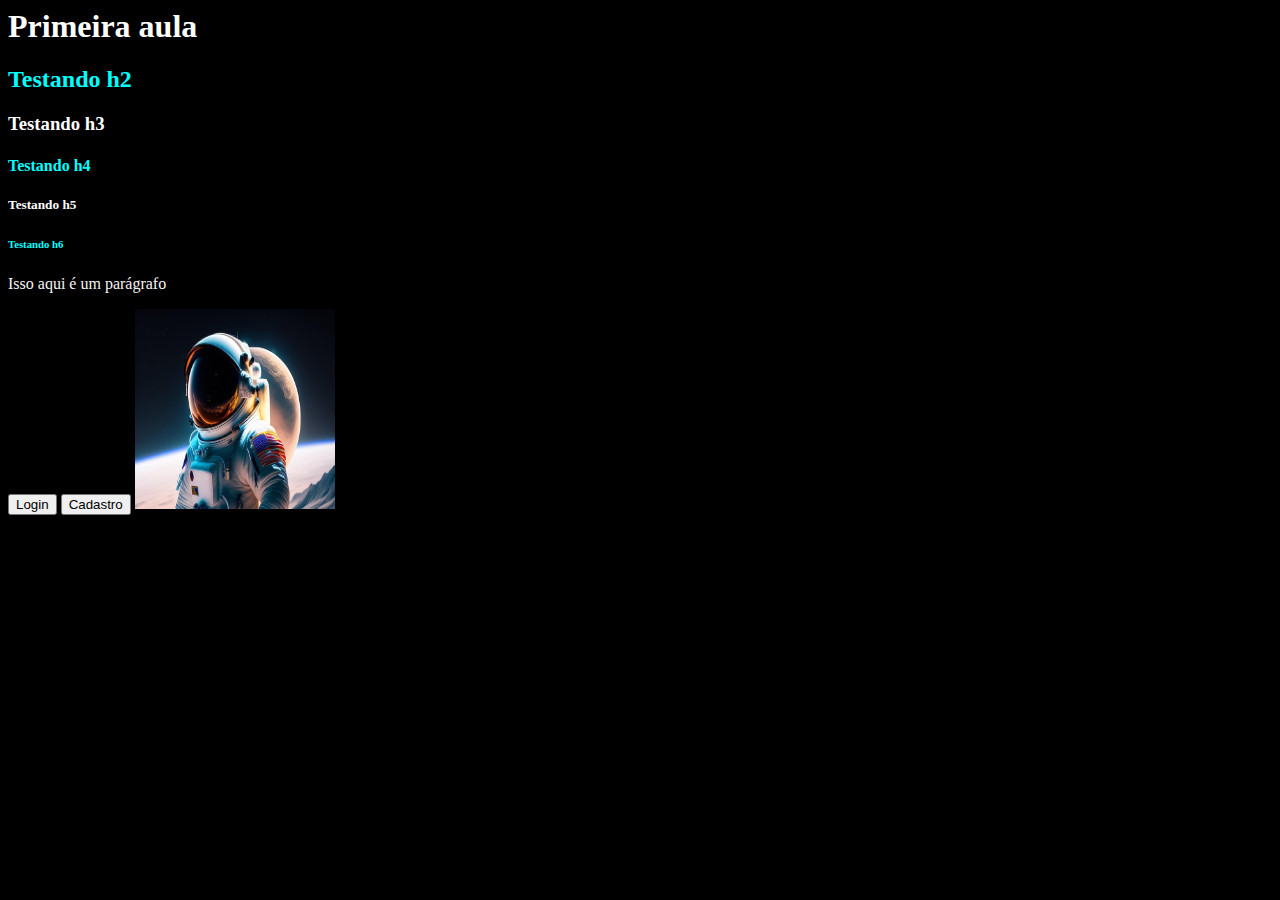
<file: Aulas/Aula01/html/index.html>
<html lang="pt-br">
    <head>
        <title>Aula01</title>
        <meta charset = "UTF-8"> 

        <link rel="shortcut icon"type="icon-Planeta/jpg" href="./icon-Planeta.jpg">
    </head>
    

    
    
    <style>
        img {
            width: 200px;
            height: 200px;
        }

        body {
            background-color: black;
        }

        h1, h3, h5{
            color: white;
        }

        h2, h4, h6 {
            color: aqua;
        }

        p {
            color: whitesmoke;
        }
    </style>
    
    
    <body>
        <h1>Primeira aula</h1>
        <h2>Testando h2</h2>
        <h3>Testando h3</h3>
        <h4>Testando h4</h4>
        <h5>Testando h5</h5>
        <h6>Testando h6</h6>

        <p>Isso aqui é um parágrafo</p>

        <button>Login</button>
        <input type="button" value="Cadastro">

        <img src="./astronauta.jpg">
    </body>
</html>
</file>
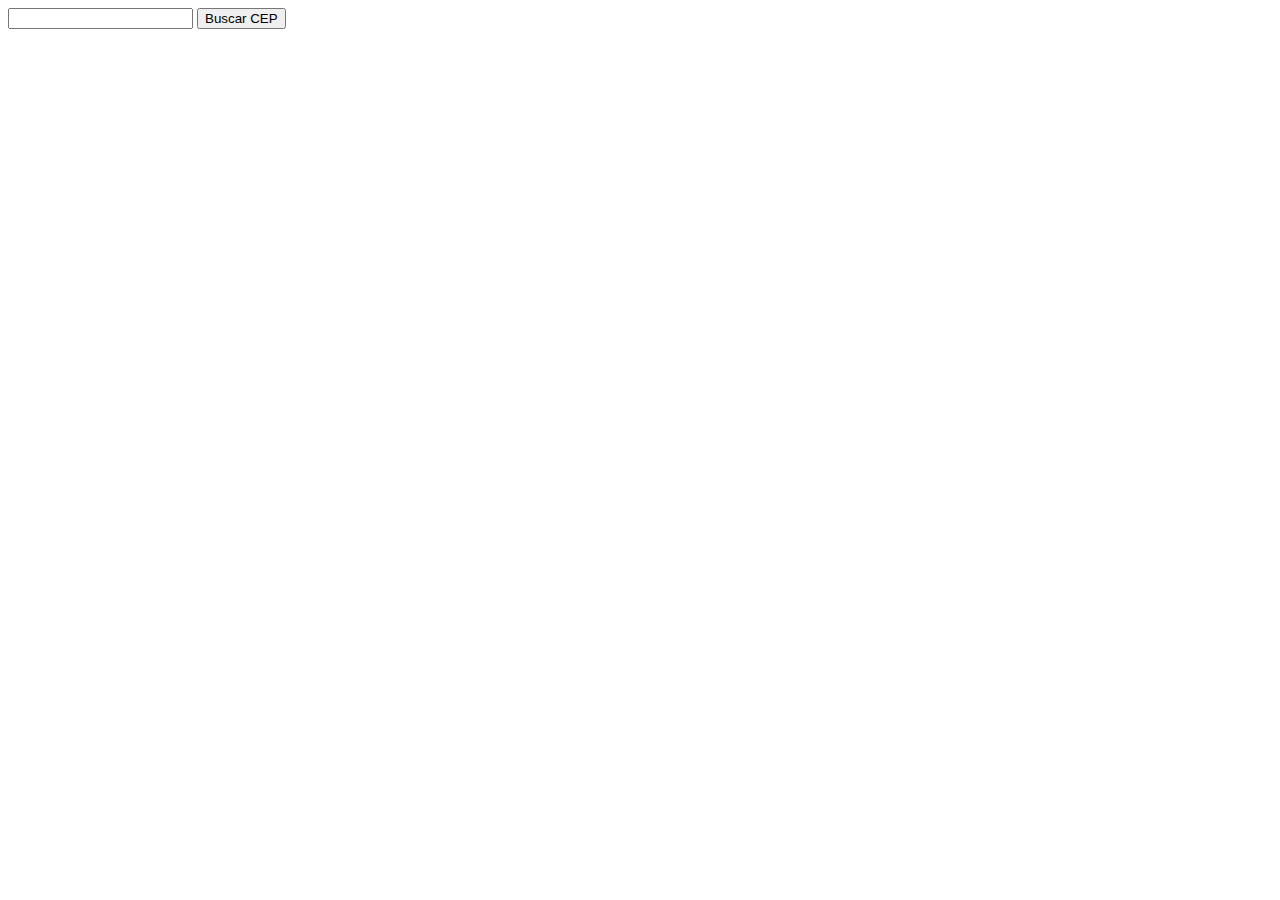
<file: Aulas/Aula13/html/index.html>
<!DOCTYPE html>
<html lang="pt-br">
<head>
    <meta charset="UTF-8">
    <meta name="viewport" content="width=device-width, initial-scale=1.0">
    <title>Chamadas HTTP</title>
</head>
<body>
    <input maxlength="8" type="number" id="cep">
    <button onclick="buscarCep()">Buscar CEP</button>
    <div id="conteudo-principal">
    </div>
    
</body>
<script src="../js/index.js"></script>
</html>
</file>
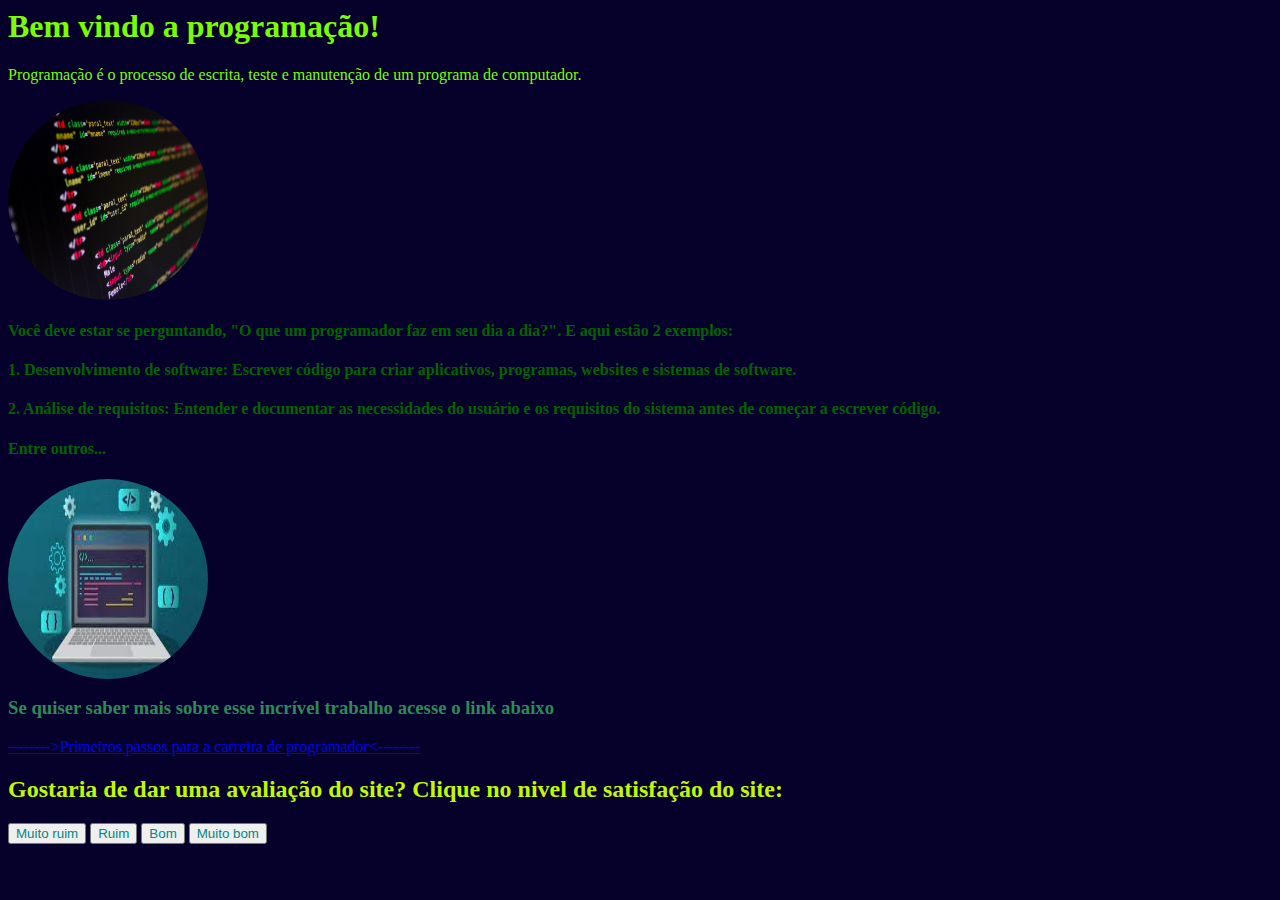
<file: Listas/Lista 01/html/index.html>
<html lang="pt-br">
    <head>
        <title>Programação</title>
        <meta charset = "UTF-8">
    </head>

    <style>
        img{
            width: 200px;
            height: 200px;

            border-radius: 50%;
        }

        body{
            background-color: rgb(5, 1, 43);
        }

        button{
            color: rgb(2, 134, 134);
        }
        
        p{
            color: lawngreen;
        }
        h1{
            color: lawngreen;
        }

        h2{
            color: rgb(194, 248, 0);
        }
        h3{
            color: seagreen;
        }
        h4{
            color: darkgreen;
        }
    </style>
   
    <body>
        <h1>Bem vindo a programação!</h1>
        <p>Programação é o processo de escrita, teste e manutenção de um 
            programa de computador.</p>
        <img src="programacao.jpg">
        
        <h4>Você deve estar se perguntando, "O que um programador faz em seu dia a dia?". E aqui estão 2 exemplos:</h4>
        <h4>1. Desenvolvimento de software: Escrever código para criar aplicativos, programas, websites e sistemas de software.</h4>
        <h4>2. Análise de requisitos: Entender e documentar as necessidades do usuário e os requisitos do sistema antes de começar a escrever código.</h4>
        <h4> Entre outros... </h4>

        <img src="computador.jpg">

        <h3>Se quiser saber mais sobre esse incrível trabalho acesse o link abaixo</h3>
        <a href="https://youtu.be/Oj26AOVuLYw?si=V94pYmQKVFBlFj-s">-------->Primeiros passos para a carreira de programador<--------</a>
        
        <h2>Gostaria de dar uma avaliação do site? Clique no nivel de satisfação do site:</h2>

        <button>Muito ruim</button>
        <button>Ruim</button>
        <button>Bom</button>
        <button>Muito bom</button>
    </body>
</html>
</file>
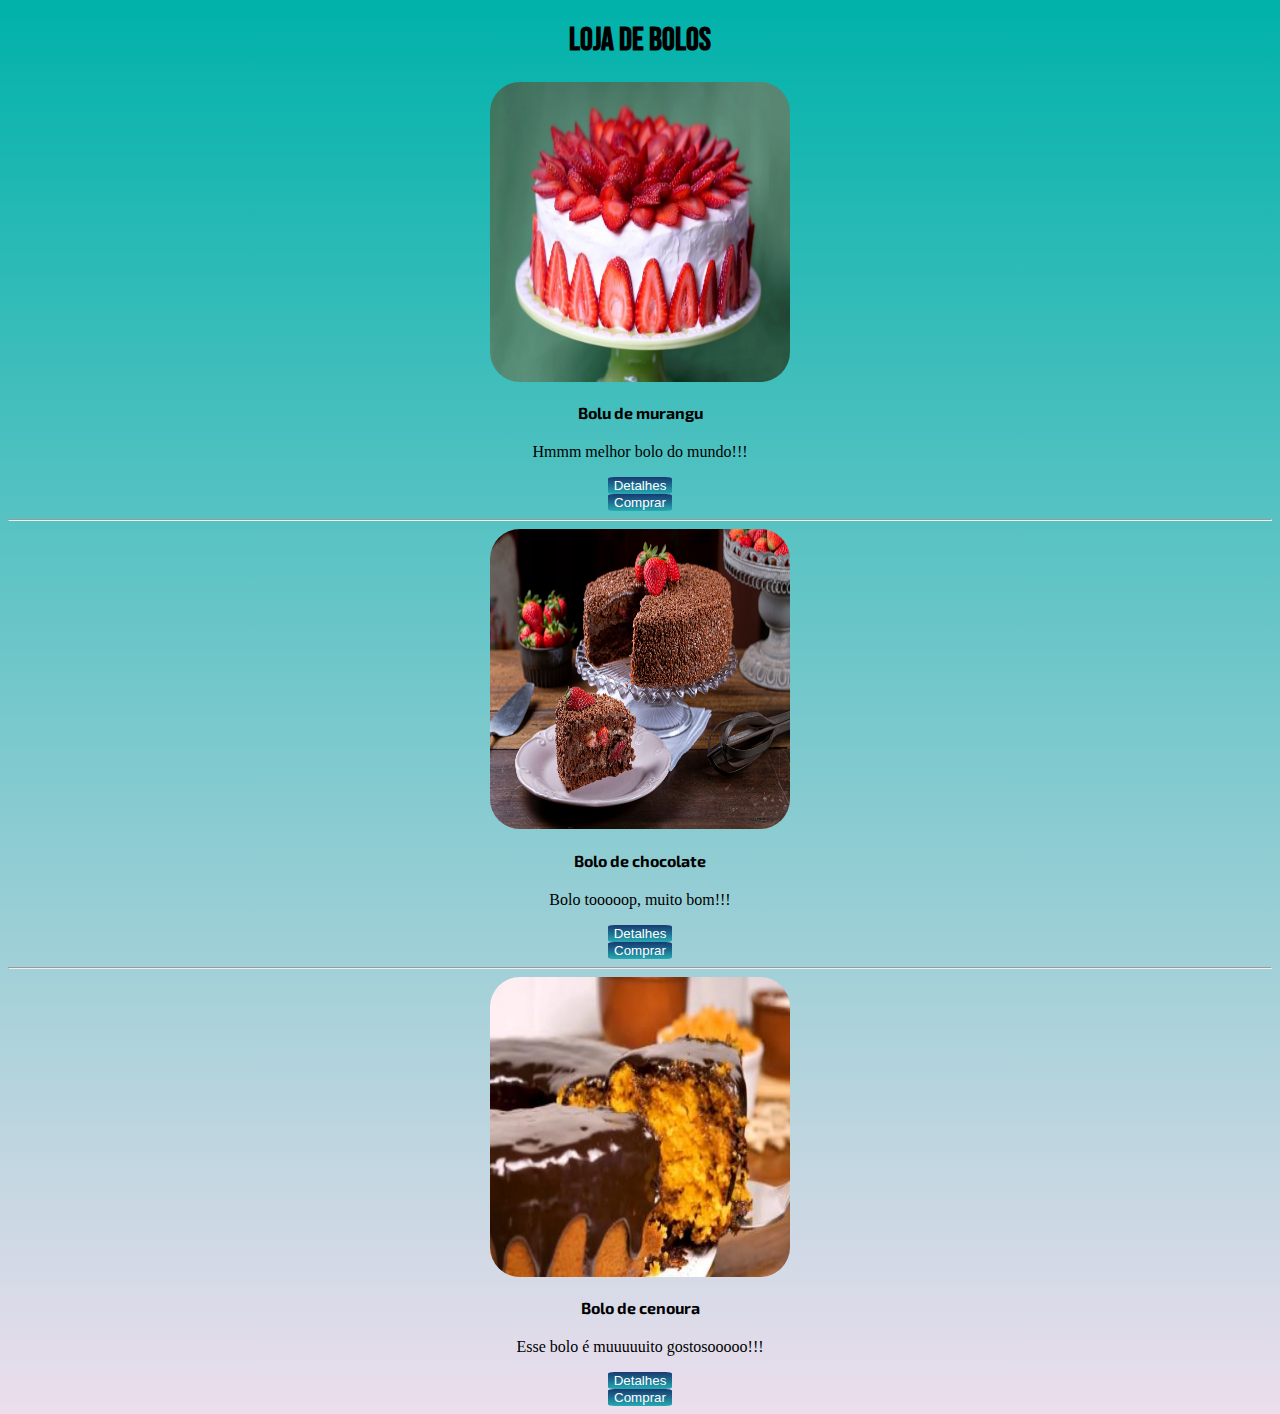
<file: Listas/Lista 02/html/index.html>
<!DOCTYPE html>
<html lang="pt-br">
<head>
    <meta charset="UTF-8">
    <meta name="viewport" content="width=device-width, initial-scale=1.0">
    <title>Bolos de morango Hmmmm</title>
    <link rel="stylesheet" href="../css/style.css">
</head>
<body>
    <h1>Loja de bolos</h1>

    
    <img src="../img/bolo-morango.jpg">
    <h4>Bolu de murangu</h4>
    <p>Hmmm melhor bolo do mundo!!!</p>
    <button>Detalhes</button>
    <button>Comprar</button>

    <hr>

    <img src="../img/bolo-chocolate.jpg">
    <h4>Bolo de chocolate</h4>
    <p>Bolo tooooop, muito bom!!!</p>
    <button>Detalhes</button>
    <button>Comprar</button>

    <hr>

    <img src="../img/cenoura.jpg">
    <h4>Bolo de cenoura</h4>
    <p>Esse bolo é muuuuuito gostosooooo!!!</p>
    <button>Detalhes</button>
    <button>Comprar</button>

</body>
</html>
</file>
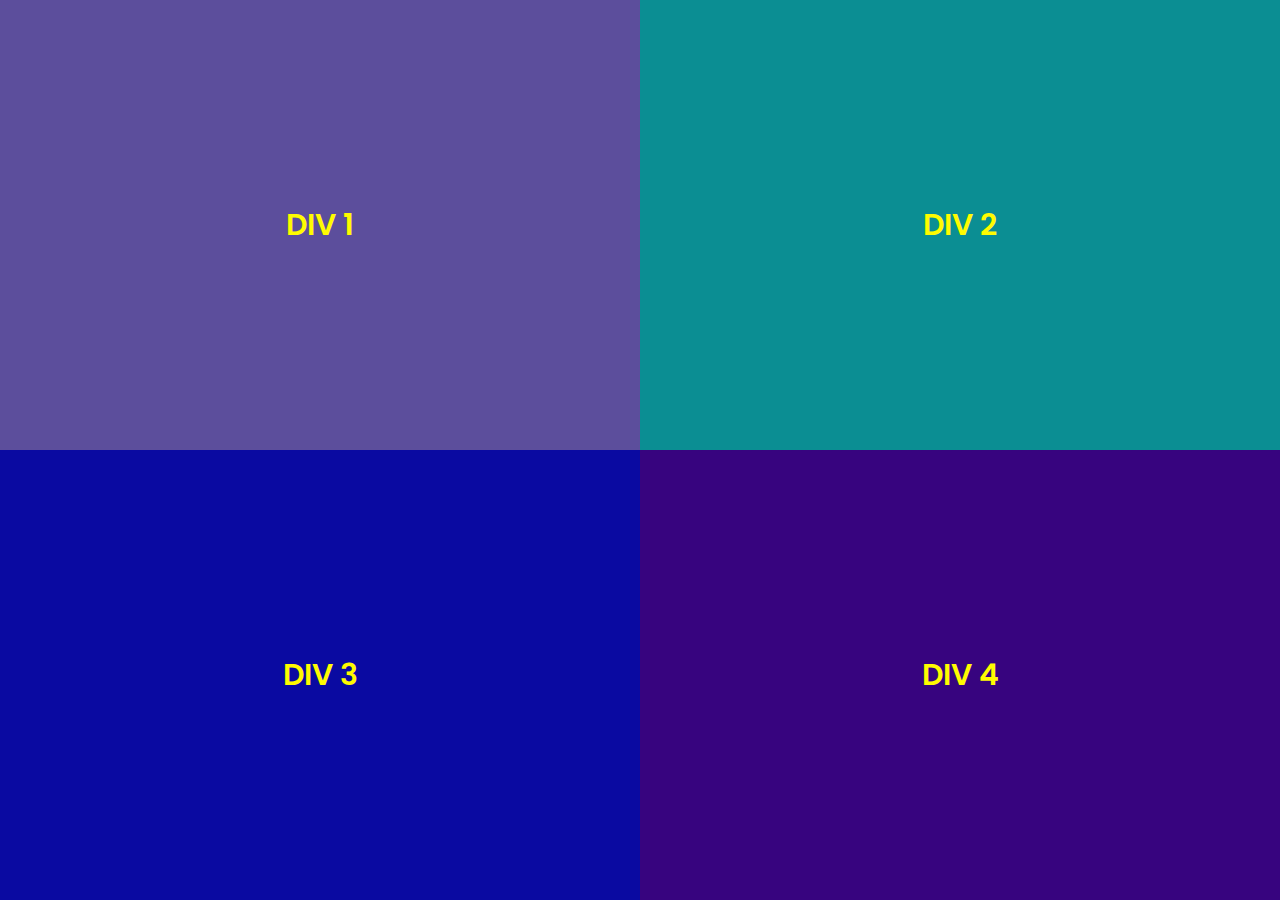
<file: Listas/Lista 04/Exercicio01/html/index.html>
<!DOCTYPE html>
<html lang="en">
<head>
    <meta charset="UTF-8">
    <meta name="viewport" content="width=device-width, initial-scale=1.0">
    <title>Exercicio 1</title>
    <link rel="stylesheet" href="../css/styles.css">
    <link rel="stylesheet" href="../css/reset.css">
</head>
<body>
    <div id="div-principal">
        <div class="div-1">
            <p>DIV 1</p>
        </div>
        <div class="div-2">
            <p> DIV 2</p>
        </div>

        <div class="div-3">
            <p>DIV 3</p>
        </div>
        
        <div class="div-4">
            <p>DIV 4</p>
        </div>
    </div>  
</body>
</html>
</file>
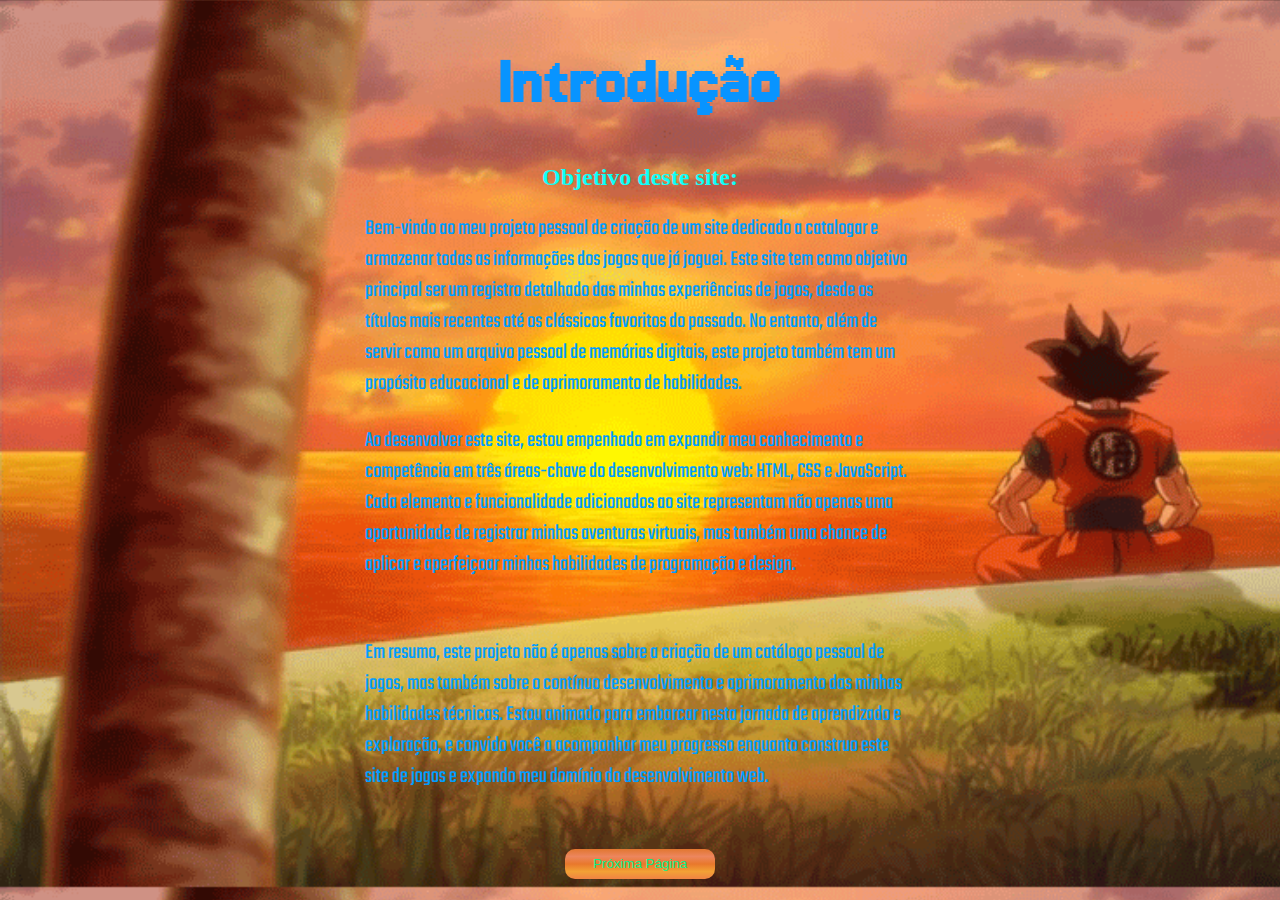
<file: Aulas/Aula02/html/pagina1.html>
<!DOCTYPE html>
<html lang="pt-br">
<head>
    <meta charset="UTF-8">
    <title>Introdução</title>
    <link rel="stylesheet" href="../css/pagina1.css">
</head>

<body>
    <h1>Introdução</h1>
    
    <h2>Objetivo deste site:</h2>
    
    
    <p>Bem-vindo ao meu projeto pessoal de criação de um site 
        dedicado a catalogar e armazenar todas as informações dos jogos que já joguei. 
        Este site tem como objetivo principal ser um registro detalhado das minhas experiências de jogos, 
        desde os títulos mais recentes até os clássicos favoritos do passado. 
        No entanto, além de servir como um arquivo pessoal de memórias digitais, 
        este projeto também tem um propósito educacional e de aprimoramento de habilidades.
    </p>
    
    <p>Ao desenvolver este site, estou empenhado em expandir meu conhecimento 
        e competência em três áreas-chave do desenvolvimento web: HTML, CSS e JavaScript. 
        Cada elemento e funcionalidade adicionados ao site representam não apenas uma 
        oportunidade de registrar minhas aventuras virtuais, 
        mas também uma chance de aplicar e aperfeiçoar minhas habilidades de programação e design.
    </p>
    
    <p>Em resumo, este projeto não é apenas sobre a criação de um catálogo pessoal de jogos, 
        mas também sobre o contínuo desenvolvimento e aprimoramento das minhas habilidades técnicas. 
        Estou animado para embarcar nesta jornada de aprendizado e exploração, 
        e convido você a acompanhar meu progresso enquanto 
        construo este site de jogos e expando meu domínio do desenvolvimento web.
    </p>
    
    

    <button>
        <a href="./pagina2.html">Próxima Página</a>
    </button>
</body>
</html>
</file>
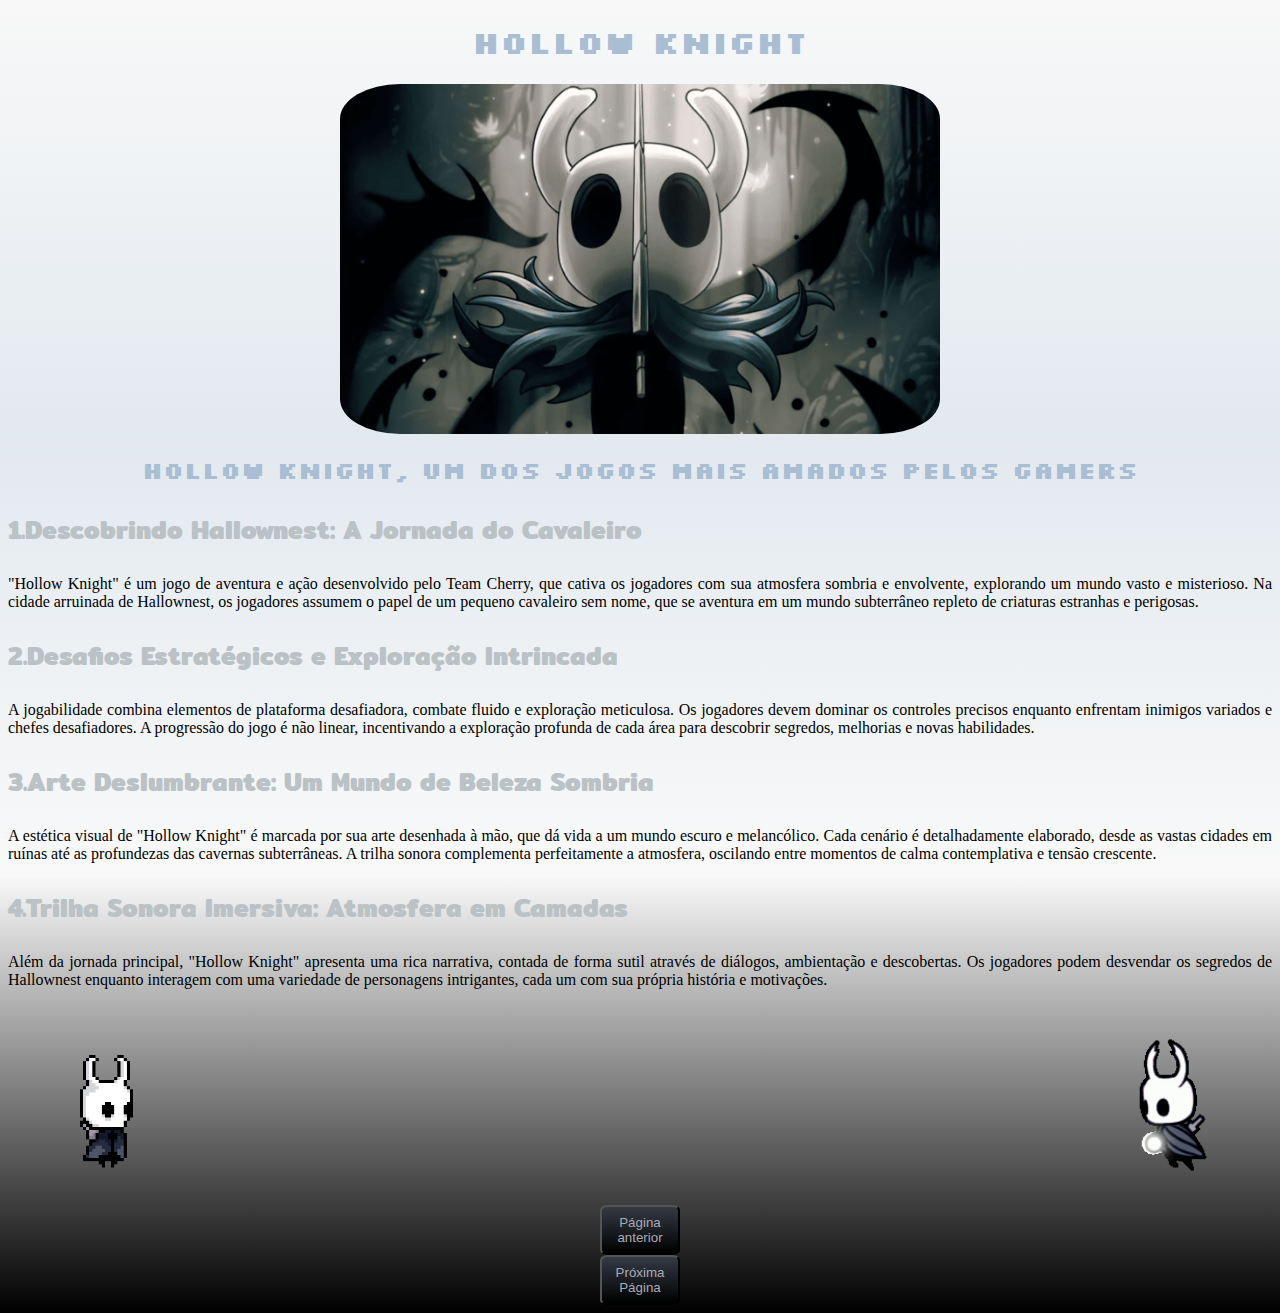
<file: Aulas/Aula02/html/pagina2.html>
<!DOCTYPE html>
<html lang="pt-br">
<head>
    <meta charset="UTF-8">
    <title>Hollow Knight</title>

    <link rel="stylesheet" href="../css/pagina2.css">
</head>
<body>
    <h1>Hollow Knight</h1>

    
    <img id = "imagem1" src="../img/pagina2/hollowKnight.jpg" width="500px">
    

    
    
    
    <h2> Hollow knight, um dos jogos mais amados pelos gamers</h2>

    <h3> 1.Descobrindo Hallownest: A Jornada do Cavaleiro</h3>

    <p> "Hollow Knight" é um jogo de aventura e ação desenvolvido pelo Team Cherry, 
        que cativa os jogadores com sua atmosfera sombria e envolvente, explorando um mundo vasto e misterioso. 
        Na cidade arruinada de Hallownest, os jogadores assumem o papel de um pequeno cavaleiro sem nome, 
        que se aventura em um mundo subterrâneo repleto de criaturas estranhas e perigosas.</p>
    
    <h3> 2.Desafios Estratégicos e Exploração Intrincada</h3>
    
        <p> A jogabilidade combina elementos de plataforma desafiadora, 
        combate fluido e exploração meticulosa. 
        Os jogadores devem dominar os controles precisos enquanto enfrentam inimigos 
        variados e chefes desafiadores. 
        A progressão do jogo é não linear, 
        incentivando a exploração profunda de cada área para descobrir segredos, 
        melhorias e novas habilidades.
    </p>
   
    <h3> 3.Arte Deslumbrante: Um Mundo de Beleza Sombria</h3>
    
    <p>A estética visual de "Hollow Knight" é marcada por sua arte desenhada à mão, 
        que dá vida a um mundo escuro e melancólico. 
        Cada cenário é detalhadamente elaborado, 
        desde as vastas cidades em ruínas até as profundezas das cavernas subterrâneas. 
        A trilha sonora complementa perfeitamente a atmosfera, 
        oscilando entre momentos de calma contemplativa e tensão crescente.
    </p>
    
    <h3> 4.Trilha Sonora Imersiva: Atmosfera em Camadas</h3>
    
    <p> Além da jornada principal, "Hollow Knight" apresenta uma rica narrativa, 
        contada de forma sutil através de diálogos, 
        ambientação e descobertas. Os jogadores podem desvendar os segredos de 
        Hallownest enquanto interagem com uma variedade de personagens intrigantes, 
        cada um com sua própria história e motivações.
    </p>

    <div class = "gifs">
        <img class = "gif1" src="../img/pagina2/hk.gif">
        
        <img class = "gif2" src="../img/pagina2/hollow-knight-knight.gif">
    </div>
    

    <button>
        <a href="./pagina1.html">Página anterior</a>
    </button>
    
    <button>
        <a href="#"> Próxima Página</a>
    </button>
    
</body>
</html>
</file>
<file: Listas/Lista 02/css/style.css>
@import url('https://fonts.googleapis.com/css2?family=Bebas+Neue&family=Teko:wght@300..700&display=swap');

@import url('https://fonts.googleapis.com/css2?family=Bebas+Neue&family=Exo+2:ital,wght@0,100..900;1,100..900&family=Teko:wght@300..700&display=swap');

body{
    background: linear-gradient(#00b2aa, #ecdeed);
}

h1{
    text-align: center;

    font-family: "Bebas Neue";
}

h4{
    text-align: center;

    font-family: "Exo 2";
}

p{
    text-align: center;
}

button{
    display: block;
    margin-left: auto;
    margin-right: auto;

    border: none;
    border-radius: 10%;

    background: linear-gradient(#183971,#1d6f91,#26abb2);

    cursor: pointer; 

    color: #fff;
}

button:hover{

    transition: .5s ease-in-out;
    
    color: #ff8686 ;
    background: linear-gradient(#762638, #9a3646, #d4535d); 
}

img{
    height: 300px;
    width: 300px;

    display: block;
    margin-left: auto;
    margin-right: auto;

    border-radius: 10%;
}
</file>
<file: Listas/Lista 04/Exercicio01/css/styles.css>
@import url('https://fonts.googleapis.com/css2?family=Freeman&family=Lovers+Quarrel&family=Noto+Sans:ital,wght@0,100..900;1,100..900&family=Poppins:ital,wght@0,100;0,200;0,300;0,400;0,500;0,600;0,700;0,800;0,900;1,100;1,200;1,300;1,400;1,500;1,600;1,700;1,800;1,900&family=Sedan+SC&display=swap');

#div-principal{
    width: 100%;
    height: 100%;
    background: rgb(5, 254, 5);
    display: flex;
    flex-wrap: wrap;
}

.div-1 {
    width: 50%;
    height: 50%;
    background: rgb(92, 78, 156);
}

.div-2 {
    width: 50%;
    height: 50%;
    background: rgb(11, 142, 147);
}

.div-3{
    width: 50%;
    height: 50%;
    background: rgb(10, 10, 161);
}

.div-4{
    width: 50%;
    height: 50%;
    background: rgb(55, 4, 127);
}

#div-principal p{
    align-items: center;
    justify-content: center;
    display: flex;
    height: 100%;
    width: 100%;
    color: rgb(255, 251, 0);
    font-size: 30px;
    font-weight: 600;
    font-family: 'Poppins';
}
</file>
<file: Aulas/Aula02/css/pagina1.css>
@import url('https://fonts.googleapis.com/css2?family=Jersey+15&display=swap');

@import url('https://fonts.googleapis.com/css2?family=Teko:wght@300..700&display=swap');


body{
    background-image: url("../img/pagina1/background.gif");
    background-size: cover;
}


h1{
    color: #0894ff;
    text-align:center;
 
    font-family: "Jersey 15", sans-serif;
    font-size: 70px;
}


h2{
    color: #0ffff8;
    
    text-align: center;
}

p{
    width: 550px;
    height: 190px;
    
    font-family: "Teko", sans-serif;
    font-size: 22px;
    color: #009dff;

    margin-left: auto;
    margin-right: auto;
} 

button{
    display: block;
    margin-left: auto;
    margin-right: auto;

    height: 30px;
    width: 150px;
    border: none;
    border-radius: 10px;
    cursor: pointer;
    background: linear-gradient(#e2762f,#ec865e,#e9782c, #f3a135, #f08344);

    transition:  background .5s ease-in-out;

    
    
}

button:hover {
    background: linear-gradient(#762638, #9a3646, #d4535d) ;

    transition: background .5s ease-in-out;
}

button a {
    color: #05f18b;
    text-decoration: none;
}

button a:hover {
    color: #ff8686 ;
}
</file>
<file: Aulas/Aula02/css/pagina2.css>
@import url('https://fonts.googleapis.com/css2?family=Silkscreen:wght@400;700&display=swap');
@import url('https://fonts.googleapis.com/css2?family=Jersey+10&family=Mitr:wght@200;300;400;500;600;700&family=Press+Start+2P&family=Rubik+Moonrocks&display=swap');

body{
    background: linear-gradient(#f8f8f8 , #e2e9ef,#f9f9f9, #000);

    
}

h1 {
    text-align: center;

    color: #aabed3;

    font-family: Silkscreen;
}


#imagem1{
    border-radius: 10%;

    width: 600px;
    height: 350px;

    display: block;
    margin-left: auto;
    margin-right: auto;
}

.gifs{
    display: flex;

    position: relative;
    
    height: auto;
}

.gif1{
    width: 200px;
    left: 0;

    margin-right: auto ;
}

.gif2{
    height: 200px;
    width: 200px;
    right: 0;

    margin-left: auto;
}

h2{
    text-align: center;
    color: #aabed3;

    font-family: Silkscreen;
}

h3{
    text-align: justify;

    font-family: "Mitr", sans-serif;
    font-size: 25px;

    color: #bac2c6;
}

p{
    text-align: justify;
    font-size: 16px;
}

button{
    display: block;
    margin-right: auto;
    margin-left: auto;

    width: 80px;
    height: 50px;

    border-radius: 10%;

    cursor: pointer;
    background: linear-gradient(#343a45, #000 ); 
}

button:hover{
    background: linear-gradient(#762638, #9a3646, #d4535d) ;
    transition: 0.5s ease-in-out;
}

button a{
    color: #aaabb5 ;

    text-decoration: none; 
}
</file>
